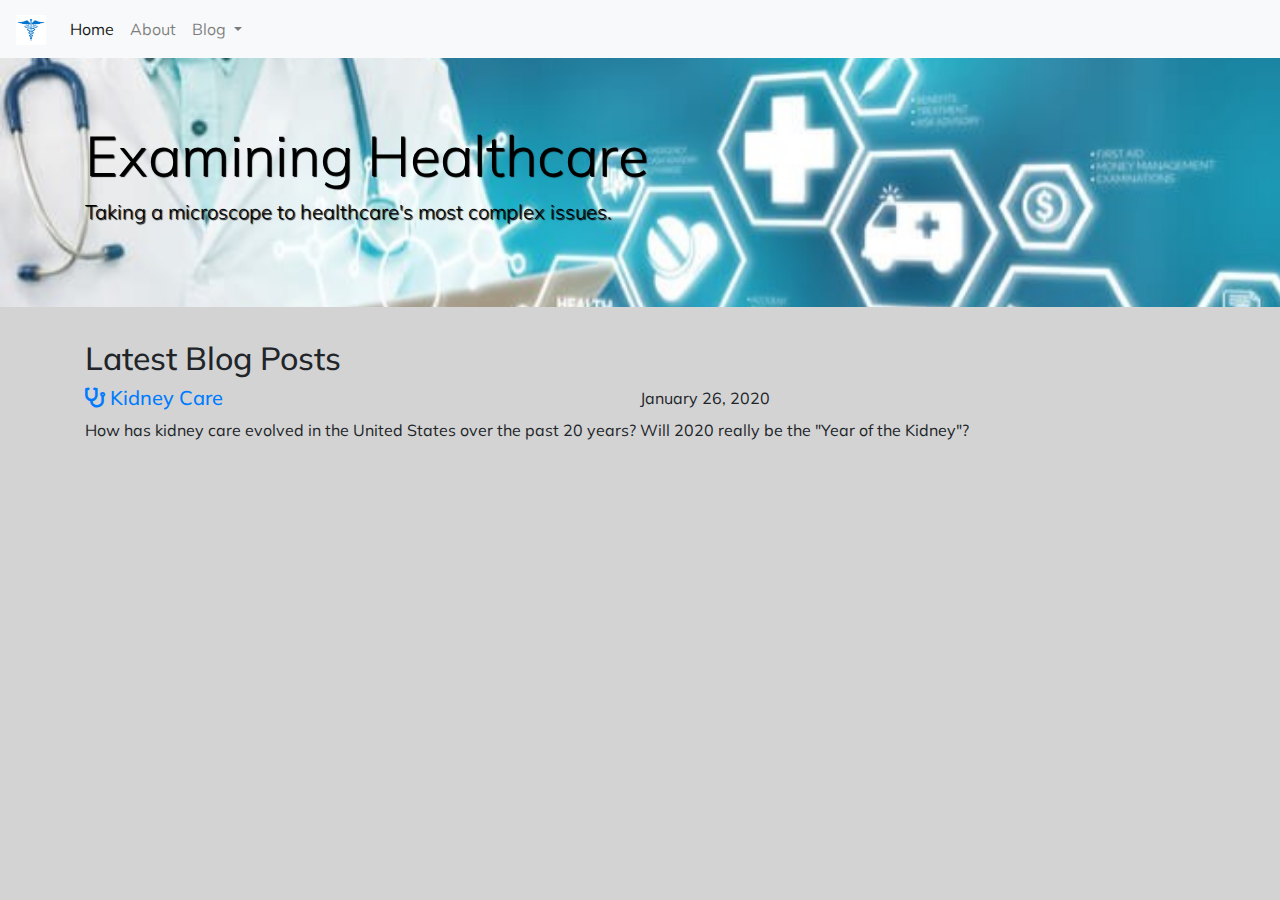
<file: index.html>
<!DOCTYPE html>
<html lang="en">
<head>
        <!-- Required meta tags -->
        <meta charset="utf-8">
        <meta name="viewport" content="width=device-width, initial-scale=1, shrink-to-fit=no">
    
        <!-- Google Fonts -->
        <link href="https://fonts.googleapis.com/css?family=Muli&display=swap" rel="stylesheet">
        
        <!-- Font Awesome -->
        <link rel="stylesheet" href="https://use.fontawesome.com/releases/v5.12.0/css/all.css"  crossorigin="anonymous">
    
        <!-- Bootstrap CSS -->
        <link rel="stylesheet" href="https://stackpath.bootstrapcdn.com/bootstrap/4.4.1/css/bootstrap.min.css" integrity="sha384-Vkoo8x4CGsO3+Hhxv8T/Q5PaXtkKtu6ug5TOeNV6gBiFeWPGFN9MuhOf23Q9Ifjh" crossorigin="anonymous">
        
        <!-- My own CSS -->
        <link rel="stylesheet" href="styles.css">
    
        <title>Blog-Examining Healthcare</title>
      </head>

<body>
   
    <nav class="navbar navbar-expand-lg navbar-light bg-light">
        <a class="navbar-brand" href="#"> <img src="HC Icon.jpg" width="30" height="30" alt=""></a>
        <button class="navbar-toggler" type="button" data-toggle="collapse" data-target="#navbarNavDropdown" aria-controls="navbarNavDropdown" aria-expanded="false" aria-label="Toggle navigation">
          <span class="navbar-toggler-icon"></span>
        </button>
        <div class="collapse navbar-collapse" id="navbarNavDropdown">
          <ul class="navbar-nav">
            <li class="nav-item active">
              <a class="nav-link" href="index.html">Home <span class="sr-only">(current)</span></a>
            </li>
            <li class="nav-item">
              <a class="nav-link" href="page2.html">About</a>
            </li>
            <li class="nav-item dropdown">
              <a class="nav-link dropdown-toggle" href="#" id="navbarDropdownMenuLink" role="button" data-toggle="dropdown" aria-haspopup="true" aria-expanded="false">
                Blog
              </a>
              <div class="dropdown-menu" aria-labelledby="navbarDropdownMenuLink">
                <a class="dropdown-item" href="page3.html">January 2020</a>
              </div>
            </li>
          </ul>
        </div>
      </nav>
  </nav>
      <div class="jumbotron jumbotron-fluid">
        <div class="container">
          <h1 class="display-4">Examining Healthcare</h1>
          <p class="lead">Taking a microscope to healthcare's most complex issues.</p>
        </div>
      </div>
    <div class = container>
    <div class = "row">
        <div class = "col-md-12">
            <h2>Latest Blog Posts</h2>
        </div>
     </div>
    <div class="row" >
        <div class="col-md-6">
                <h5 class="mt-0"> 
                   <a href = "page3.html"> <i class="fas fa-stethoscope"></i>  Kidney Care </a>
                </h5>
        </div>
                January 26, 2020
        <div class = "col-md-12">
                <p>How has kidney care evolved in the United States over the past 20 years? Will 2020 really be the "Year of the Kidney"?</p>
        </div>
    </div>

    
        <!-- Optional JavaScript -->
        <!-- jQuery first, then Popper.js, then Bootstrap JS -->
        <script src="https://code.jquery.com/jquery-3.4.1.slim.min.js" integrity="sha384-J6qa4849blE2+poT4WnyKhv5vZF5SrPo0iEjwBvKU7imGFAV0wwj1yYfoRSJoZ+n" crossorigin="anonymous"></script>
        <script src="https://cdn.jsdelivr.net/npm/popper.js@1.16.0/dist/umd/popper.min.js" integrity="sha384-Q6E9RHvbIyZFJoft+2mJbHaEWldlvI9IOYy5n3zV9zzTtmI3UksdQRVvoxMfooAo" crossorigin="anonymous"></script>
        <script src="https://stackpath.bootstrapcdn.com/bootstrap/4.4.1/js/bootstrap.min.js" integrity="sha384-wfSDF2E50Y2D1uUdj0O3uMBJnjuUD4Ih7YwaYd1iqfktj0Uod8GCExl3Og8ifwB6" crossorigin="anonymous"></script>
</body>
</html>
</file>
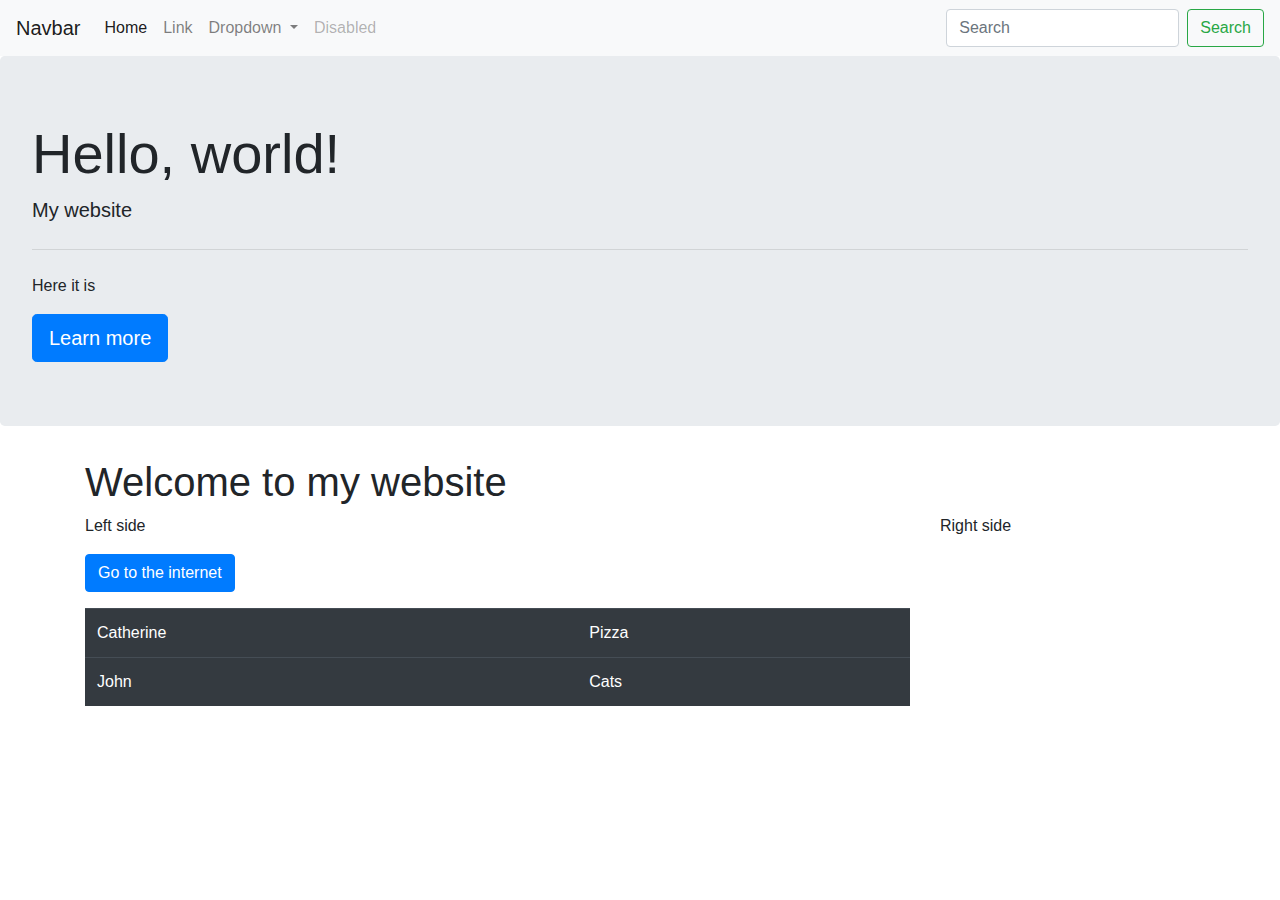
<file: bootstrap.html>
<!DOCTYPE html>
<html lang="en">
<head>
    <meta charset="UTF-8">
    <meta name="viewport" content="width=device-width, initial-scale=1.0">
    <meta http-equiv="X-UA-Compatible" content="ie=edge">
    <title>Bootstrap</title>
    <link rel="stylesheet" href="https://stackpath.bootstrapcdn.com/bootstrap/4.4.1/css/bootstrap.min.css" integrity="sha384-Vkoo8x4CGsO3+Hhxv8T/Q5PaXtkKtu6ug5TOeNV6gBiFeWPGFN9MuhOf23Q9Ifjh" crossorigin="anonymous">
    <script src="https://code.jquery.com/jquery-3.4.1.slim.min.js" integrity="sha384-J6qa4849blE2+poT4WnyKhv5vZF5SrPo0iEjwBvKU7imGFAV0wwj1yYfoRSJoZ+n" crossorigin="anonymous"></script>
    <script src="https://cdn.jsdelivr.net/npm/popper.js@1.16.0/dist/umd/popper.min.js" integrity="sha384-Q6E9RHvbIyZFJoft+2mJbHaEWldlvI9IOYy5n3zV9zzTtmI3UksdQRVvoxMfooAo" crossorigin="anonymous"></script>
    <script src="https://stackpath.bootstrapcdn.com/bootstrap/4.4.1/js/bootstrap.min.js" integrity="sha384-wfSDF2E50Y2D1uUdj0O3uMBJnjuUD4Ih7YwaYd1iqfktj0Uod8GCExl3Og8ifwB6" crossorigin="anonymous"></script>
</head>
<body>
    <nav class="navbar navbar-expand-lg navbar-light bg-light">
        <a class="navbar-brand" href="#">Navbar</a>
        <button class="navbar-toggler" type="button" data-toggle="collapse" data-target="#navbarSupportedContent" aria-controls="navbarSupportedContent" aria-expanded="false" aria-label="Toggle navigation">
          <span class="navbar-toggler-icon"></span>
        </button>
      
        <div class="collapse navbar-collapse" id="navbarSupportedContent">
          <ul class="navbar-nav mr-auto">
            <li class="nav-item active">
              <a class="nav-link" href="#">Home <span class="sr-only">(current)</span></a>
            </li>
            <li class="nav-item">
              <a class="nav-link" href="#">Link</a>
            </li>
            <li class="nav-item dropdown">
              <a class="nav-link dropdown-toggle" href="#" id="navbarDropdown" role="button" data-toggle="dropdown" aria-haspopup="true" aria-expanded="false">
                Dropdown
              </a>
              <div class="dropdown-menu" aria-labelledby="navbarDropdown">
                <a class="dropdown-item" href="#">Action</a>
                <a class="dropdown-item" href="#">Another action</a>
                <div class="dropdown-divider"></div>
                <a class="dropdown-item" href="#">Something else here</a>
              </div>
            </li>
            <li class="nav-item">
              <a class="nav-link disabled" href="#" tabindex="-1" aria-disabled="true">Disabled</a>
            </li>
          </ul>
          <form class="form-inline my-2 my-lg-0">
            <input class="form-control mr-sm-2" type="search" placeholder="Search" aria-label="Search">
            <button class="btn btn-outline-success my-2 my-sm-0" type="submit">Search</button>
          </form>
        </div>
      </nav>
    <div class="jumbotron">
        <h1 class="display-4">Hello, world!</h1>
        <p class="lead">My website</p>
        <hr class="my-4">
        <p>Here it is</p>
        <a class="btn btn-primary btn-lg" href="#" role="button">Learn more</a>
      </div>
      
    <div class = container>
    <div class = "row">
        <div class = "col-md-12">
            <h1>Welcome to my website</h1>
        </div>
     </div>
    <div class="row" >
        <div class="col-md-9">
            <p>Left side</p>
            <p>
                <a class="btn btn-primary" href ="https://www.google.com/"> Go to the internet</a>
            </p>
            <table class="table table-dark">
                <tr>
                        <td>Catherine</td>
                        <td>Pizza</td>
                    <tr>
                        <td>John</td>
                        <td>Cats</td>
                    </tr>
                </tr>
            </table>
        </div>
        <div class="col-md-3">
            Right side
        </div>
    </div>
    </div>
</body>
</html>
</file>
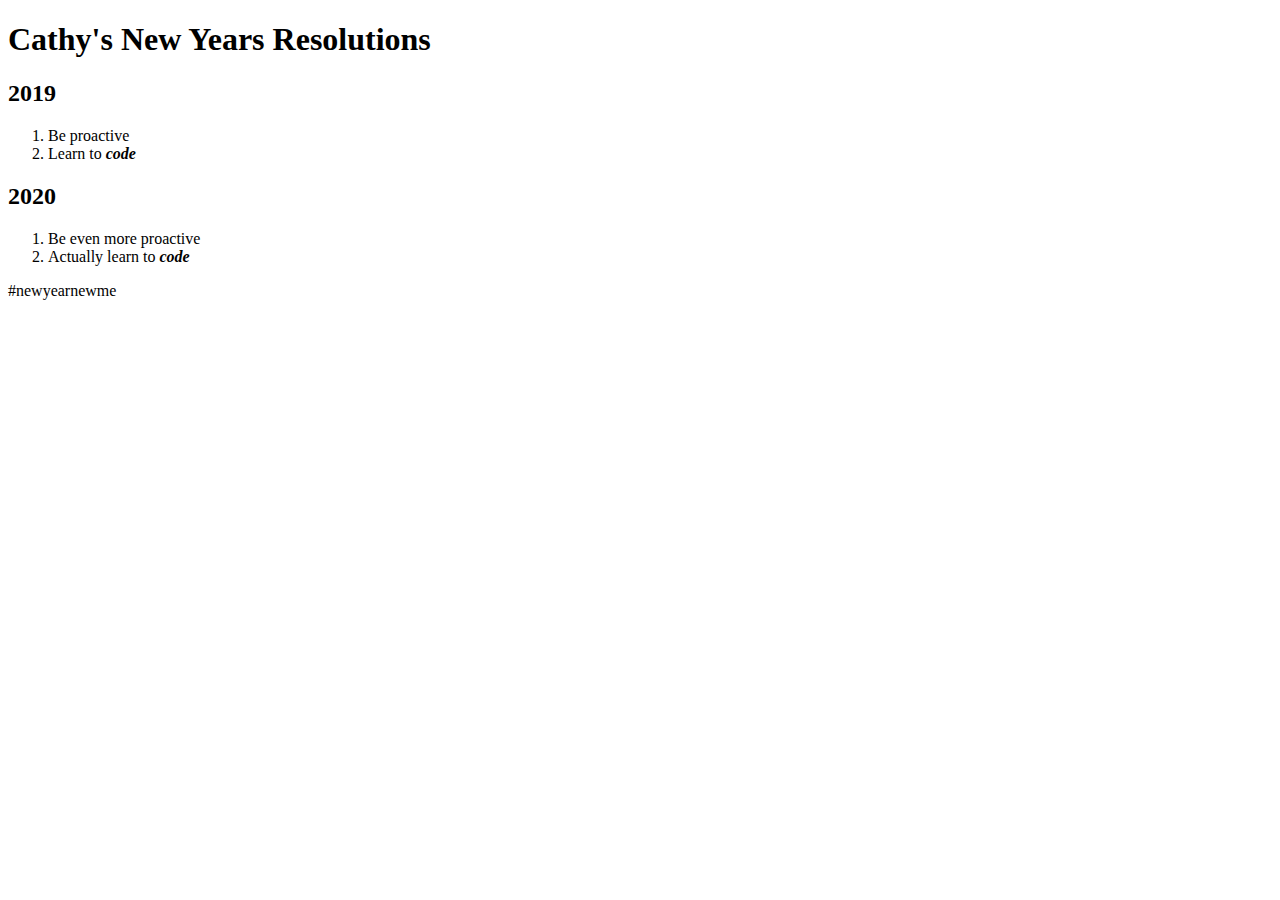
<file: cathy.html>
<!DOCTYPE html> 
<html>
    <head>
        <title>Cathy's New Years Resolutions</title>
    </head>

    <body>
 <h1>
     Cathy's New Years Resolutions
     <h2>
         2019
        </h2>
         <p>
             <ol>
                <li>Be proactive</li> 
                 <li>Learn to <strong><em>code</em></strong></li>
             </ol>
         </p>
     
       
     <h2>
        2020
    </h2>
        <p>
            <ol>
                <li>Be even more proactive</li> 
                <li>Actually learn to <strong><em>code</em></strong></li>
            </ol>
        </p>
     <p>
        <stong>#newyearnewme</stong>

    </p>



 </h1>
    </body>
</html>
</file>
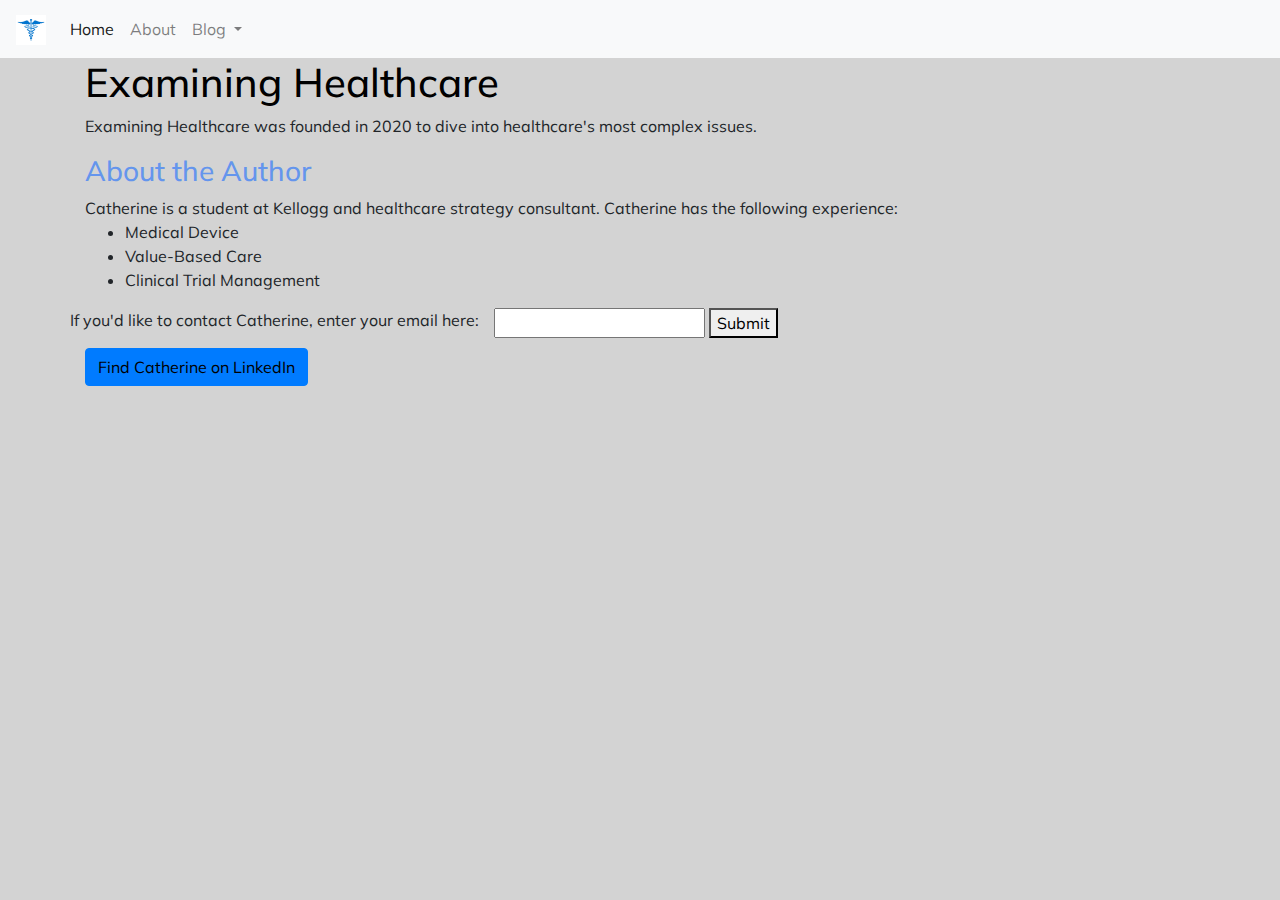
<file: page2.html>
<!DOCTYPE html>
<html lang="en">
<head>

        <!-- Required meta tags -->
        <meta charset="utf-8">
        <meta name="viewport" content="width=device-width, initial-scale=1, shrink-to-fit=no">
    
        <!-- Google Fonts -->
        <!-- Swap out "Roboto" for the font(s) you want to use -->
        <link href="https://fonts.googleapis.com/css?family=Muli&display=swap" rel="stylesheet">
        
        <!-- Font Awesome -->
        <link rel="stylesheet" href="https://use.fontawesome.com/releases/v5.12.0/css/all.css" integrity="sha384-UHRtZLI+pbxtHCWp1t77Bi1L4ZtiqrqD80Kn4Z8NTSRyMA2Fd33n5dQ8lWUE00s/" crossorigin="anonymous">
    
        <!-- Bootstrap CSS -->
        <link rel="stylesheet" href="https://stackpath.bootstrapcdn.com/bootstrap/4.4.1/css/bootstrap.min.css" integrity="sha384-Vkoo8x4CGsO3+Hhxv8T/Q5PaXtkKtu6ug5TOeNV6gBiFeWPGFN9MuhOf23Q9Ifjh" crossorigin="anonymous">
        
        <!-- Your own CSS -->
        <link rel="stylesheet" href="styles.css">

    <meta charset="UTF-8">
    <meta name="viewport" content="width=device-width, initial-scale=1.0">
    <meta http-equiv="X-UA-Compatible" content="ie=edge">
    <title>About Examining Healthcare</title>
</head>
<body>
    <nav class="navbar navbar-expand-lg navbar-light bg-light">
        <a class="navbar-brand" href="#"> <img src="HC Icon.jpg" width="30" height="30" alt=""></a>
        <button class="navbar-toggler" type="button" data-toggle="collapse" data-target="#navbarNavDropdown" aria-controls="navbarNavDropdown" aria-expanded="false" aria-label="Toggle navigation">
          <span class="navbar-toggler-icon"></span>
        </button>
        <div class="collapse navbar-collapse" id="navbarNavDropdown">
          <ul class="navbar-nav">
            <li class="nav-item active">
              <a class="nav-link" href="index.html">Home <span class="sr-only">(current)</span></a>
            </li>
            <li class="nav-item">
              <a class="nav-link" href="page2.html">About</a>
            </li>
            <li class="nav-item dropdown">
              <a class="nav-link dropdown-toggle" href="#" id="navbarDropdownMenuLink" role="button" data-toggle="dropdown" aria-haspopup="true" aria-expanded="false">
                Blog
              </a>
              <div class="dropdown-menu" aria-labelledby="navbarDropdownMenuLink">
                <a class="dropdown-item" href="page3.html">January 2020</a>
              </div>
            </li>
          </ul>
        </div>
      </nav>
      
    <div class = container>
        <div class = "row">
        <div class = "col-md-12">
            <h1>Examining Healthcare</h1>
            <p>
                Examining Healthcare was founded in 2020 to dive into healthcare's most complex issues.
            </p>
            <div class = "row">
                <div class = "col-md-12">
            <h3>About the Author</h3>
            Catherine is a student at Kellogg and healthcare strategy consultant. Catherine has the following experience:
            <ul>
                <li>Medical Device</li>
                <li>Value-Based Care</li>
                <li>Clinical Trial Management</li>
               </ul>
        </div>
            <p>If you'd like to contact Catherine, enter your email here: </p>
        <div class="col-md-6">
            <form action="">
                <input type= "text" name="Email">
                <button type = "submit">Submit</button>
            </form>
            </div>
        <p>
            <div class="col-md-12">
            <a class="btn btn-primary" href ="https://www.linkedin.com/in/catherine-vanacore-6a049023/"> Find Catherine on LinkedIn</a>
    </div>
        </p>
        </div>
    </div>


          <!-- Optional JavaScript -->
    <!-- jQuery first, then Popper.js, then Bootstrap JS -->
    <script src="https://code.jquery.com/jquery-3.4.1.slim.min.js" integrity="sha384-J6qa4849blE2+poT4WnyKhv5vZF5SrPo0iEjwBvKU7imGFAV0wwj1yYfoRSJoZ+n" crossorigin="anonymous"></script>
    <script src="https://cdn.jsdelivr.net/npm/popper.js@1.16.0/dist/umd/popper.min.js" integrity="sha384-Q6E9RHvbIyZFJoft+2mJbHaEWldlvI9IOYy5n3zV9zzTtmI3UksdQRVvoxMfooAo" crossorigin="anonymous"></script>
    <script src="https://stackpath.bootstrapcdn.com/bootstrap/4.4.1/js/bootstrap.min.js" integrity="sha384-wfSDF2E50Y2D1uUdj0O3uMBJnjuUD4Ih7YwaYd1iqfktj0Uod8GCExl3Og8ifwB6" crossorigin="anonymous"></script>
</body>
</html>
</file>
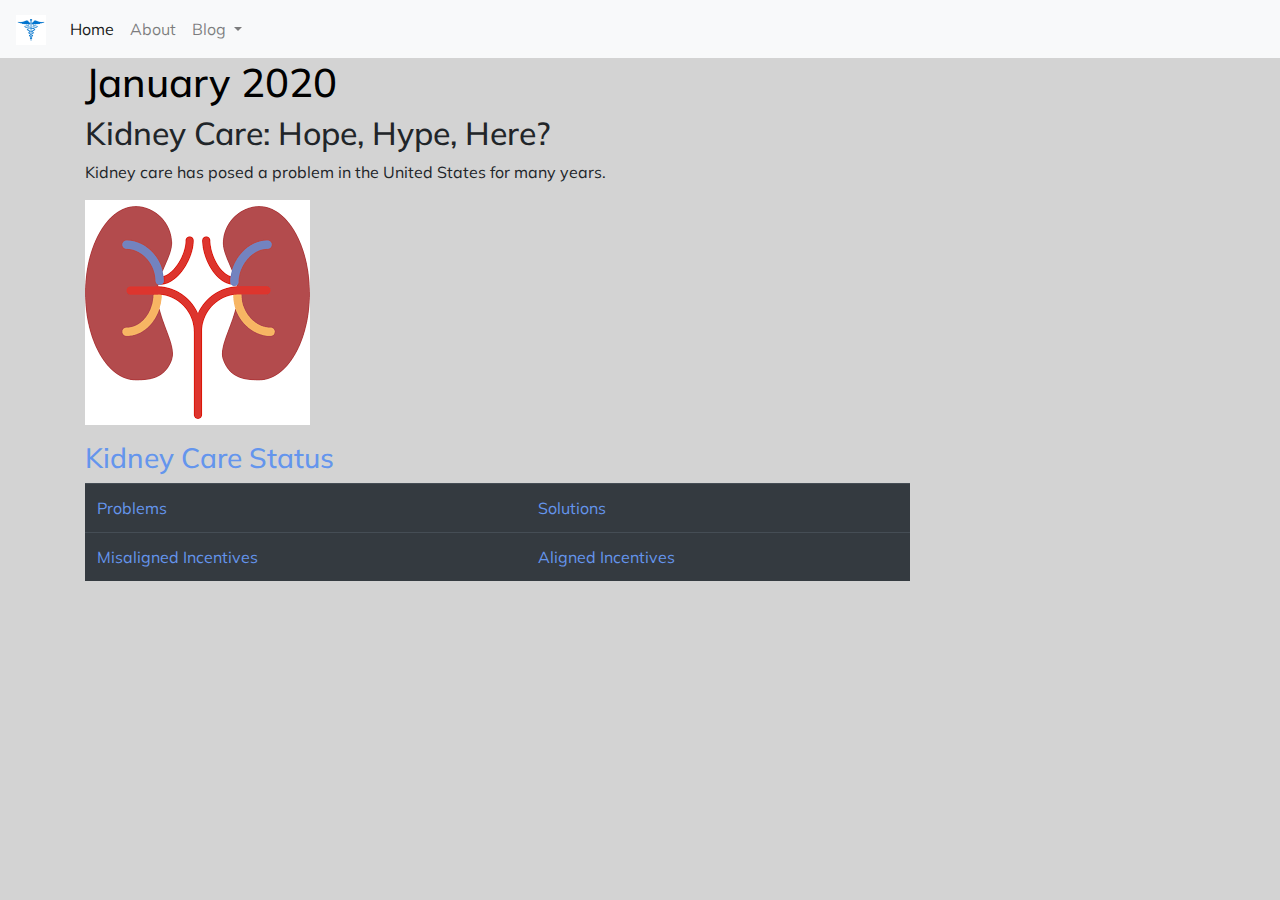
<file: page3.html>
<!doctype html>
<html lang="en">
  <head>
    <!-- Required meta tags -->
    <meta charset="utf-8">
    <meta name="viewport" content="width=device-width, initial-scale=1, shrink-to-fit=no">

    <!-- Google Fonts -->
    <!-- Swap out "Roboto" for the font(s) you want to use -->
    <link href="https://fonts.googleapis.com/css?family=Muli&display=swap" rel="stylesheet">
    
    <!-- Font Awesome -->
    <link rel="stylesheet" href="https://use.fontawesome.com/releases/v5.12.0/css/all.css" integrity="sha384-UHRtZLI+pbxtHCWp1t77Bi1L4ZtiqrqD80Kn4Z8NTSRyMA2Fd33n5dQ8lWUE00s/" crossorigin="anonymous">

    <!-- Bootstrap CSS -->
    <link rel="stylesheet" href="https://stackpath.bootstrapcdn.com/bootstrap/4.4.1/css/bootstrap.min.css" integrity="sha384-Vkoo8x4CGsO3+Hhxv8T/Q5PaXtkKtu6ug5TOeNV6gBiFeWPGFN9MuhOf23Q9Ifjh" crossorigin="anonymous">
    
    <!-- My CSS -->
    <link rel="stylesheet" href="styles.css">

    <title>Blog Posts: January 2020</title>
  </head>
  <body>
    <nav class="navbar navbar-expand-lg navbar-light bg-light">
        <a class="navbar-brand" href="#"> <img src="HC Icon.jpg" width="30" height="30" alt=""></a>
        <button class="navbar-toggler" type="button" data-toggle="collapse" data-target="#navbarNavDropdown" aria-controls="navbarNavDropdown" aria-expanded="false" aria-label="Toggle navigation">
          <span class="navbar-toggler-icon"></span>
        </button>
        <div class="collapse navbar-collapse" id="navbarNavDropdown">
          <ul class="navbar-nav">
            <li class="nav-item active">
              <a class="nav-link" href="index.html">Home <span class="sr-only">(current)</span></a>
            </li>
            <li class="nav-item">
              <a class="nav-link" href="page2.html">About</a>
            </li>
            <li class="nav-item dropdown">
              <a class="nav-link dropdown-toggle" href="#" id="navbarDropdownMenuLink" role="button" data-toggle="dropdown" aria-haspopup="true" aria-expanded="false">
                Blog
              </a>
              <div class="dropdown-menu" aria-labelledby="navbarDropdownMenuLink">
                <a class="dropdown-item" href="page3.html">January 2020</a>
              </div>
            </li>
          </ul>
        </div>
      </nav>


    
    <div class = container>
    <div class="row" >
        <div class="col-md-12">
        <h1>
            January 2020
        </h1>
        <h2>
            Kidney Care: Hope, Hype, Here?
        </h2>
    </div>
        <div class="col-md-9">
            <p>Kidney care has posed a problem in the United States for many years.</p>
            <p><img src = "Kidney.png"></p>
            <h3>
                Kidney Care Status
            </h3>
            <table class="table table-dark">
                <tr>
                        <td>Problems</td>
                        <td>Solutions</td>
                    <tr>
                        <td>Misaligned Incentives</td>
                        <td>Aligned Incentives</td>
                    </tr>
                </tr>
            </table>
        </div>
    </div>

    <!-- Optional JavaScript -->
    <!-- jQuery first, then Popper.js, then Bootstrap JS -->
    <script src="https://code.jquery.com/jquery-3.4.1.slim.min.js" integrity="sha384-J6qa4849blE2+poT4WnyKhv5vZF5SrPo0iEjwBvKU7imGFAV0wwj1yYfoRSJoZ+n" crossorigin="anonymous"></script>
    <script src="https://cdn.jsdelivr.net/npm/popper.js@1.16.0/dist/umd/popper.min.js" integrity="sha384-Q6E9RHvbIyZFJoft+2mJbHaEWldlvI9IOYy5n3zV9zzTtmI3UksdQRVvoxMfooAo" crossorigin="anonymous"></script>
    <script src="https://stackpath.bootstrapcdn.com/bootstrap/4.4.1/js/bootstrap.min.js" integrity="sha384-wfSDF2E50Y2D1uUdj0O3uMBJnjuUD4Ih7YwaYd1iqfktj0Uod8GCExl3Og8ifwB6" crossorigin="anonymous"></script>
  </body>
</html>
</file>
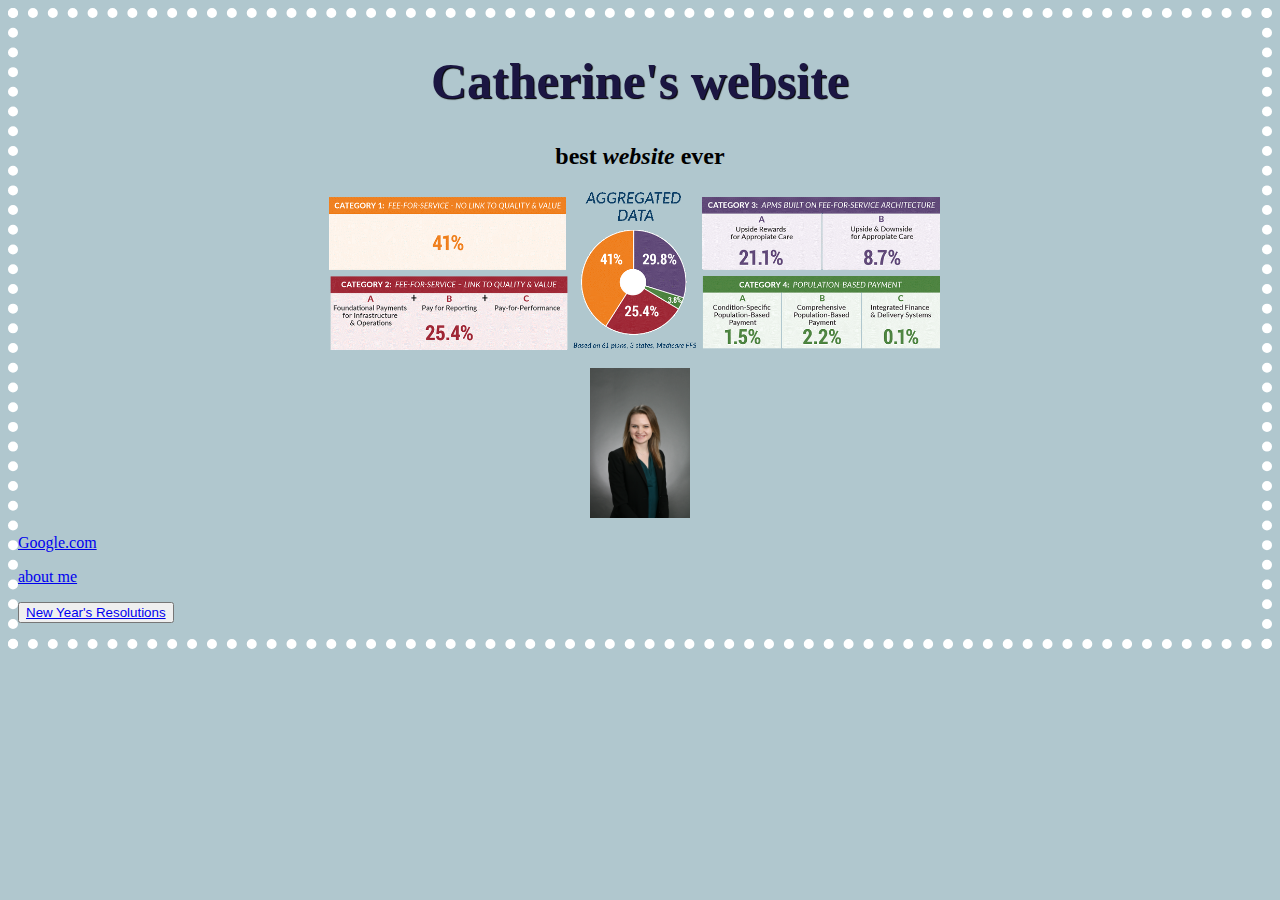
<file: week1.html>
<!DOCTYPE html>
<html>
<head>
    <title>Cathy's website for school</title>
<style>
    body {
        background-color: rgb(176, 199, 206);
        border-color: white;
        border-width: 10px;
        border-style: dotted;
    }
    h1 {
        color: rgb(27, 22, 66); 
        font-size: 50px;
        text-align: center;
        font-family:'Times New Roman', Times, serif;
        text-shadow: 1px 1px 1px black;
     }
     h2 {
         text-align:center;
     }
     img {
         width: 200px;
         display: block;
        margin-left: auto;
        margin-right: auto;
        width: 50%;
     }
     .Me {
         width:100px;
     }
    </style>
</head>

<body>
    <h1>
    Catherine's website
    <!-- This is my cool website  -->
    </h1>
    <p>
    <h2>
    best <em> website </em> ever
    </h2>
    </p>
    <img class = "VBC" src="VBC Blog Payment Types.png">
    <p>
    <img class = "Me" src="AC75528735(VANACORE,CATHERINE).JPG">
    </p>
    <p>
        <a href="http://google.com/">Google.com</a>
    </p>

    <a href = "about.html">about me</a>
    <p>
        <button><a href = "cathy.html">New Year's Resolutions</a></button>
    </p>
</body>
</html>
</file>
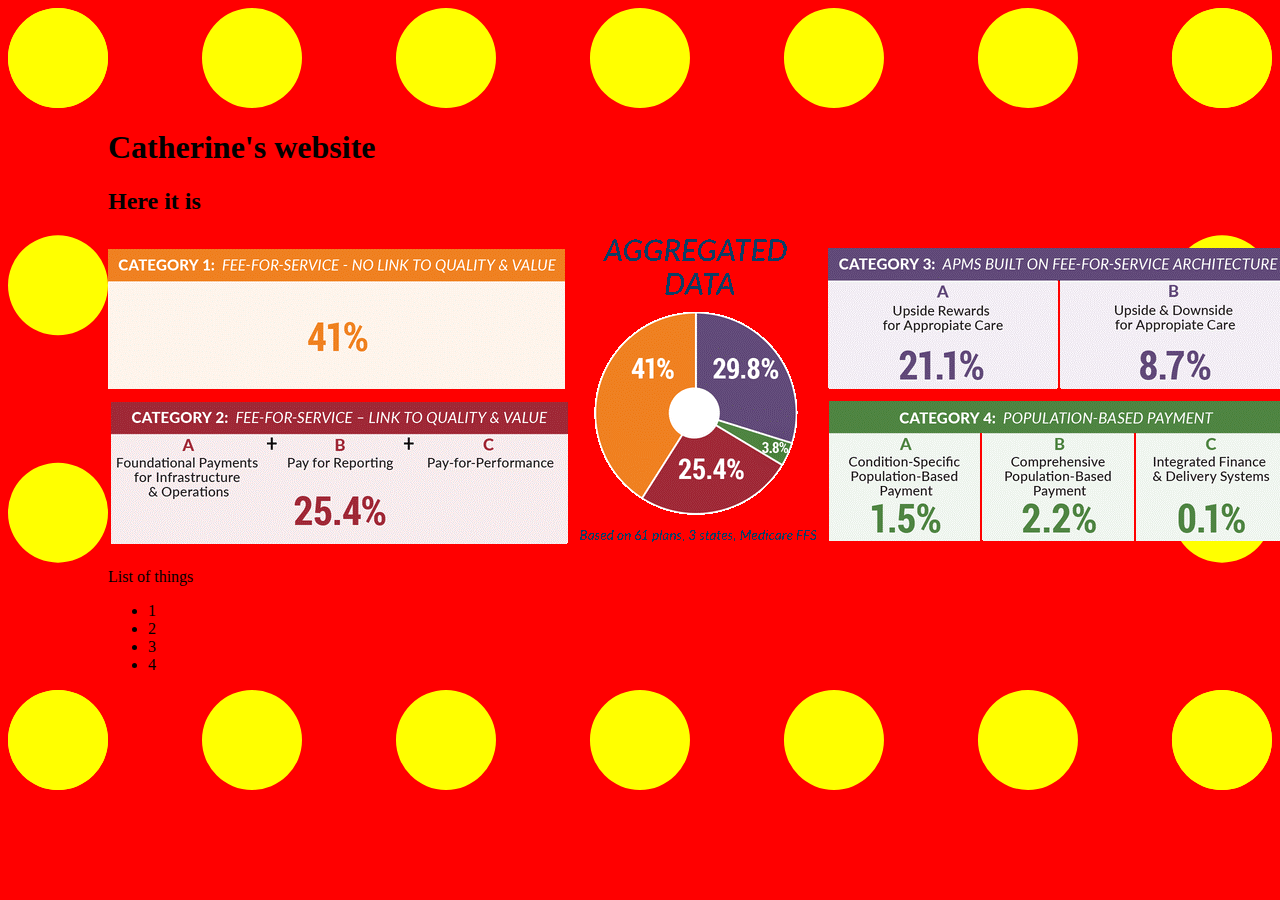
<file: week2.html>
<!DOCTYPE html>
<html lang="en">
<head>
    <meta charset="UTF-8">
    <meta name="viewport" content="width=device-width, initial-scale=1.0">
    <meta http-equiv="X-UA-Compatible" content="ie=edge">
    <title>CSS Example</title>
    <link rel="stylesheet" href=styles.css>
    <link rel="stylesheet" href=styles2.css>
</head>
<body>
   <h1>Catherine's website</h1> 
   <h2>Here it is</h2>
   <img src="VBC Blog Payment Types.png">
   <p>List of things</p>
    <ul>
        <li class="odd">1</li>
        <li>2</li>
        <li class="odd">3</li>
        <li>4</li>
    </ul>
</body>
</html>
</file>
<file: styles.css>
body {
    background-color:lightgray;
    font-family:'Muli';
}
.jumbotron {
    background-attachment: fixed;
    background-image: url(Healthcare\ Banner.jpeg);
    background-repeat: no-repeat;
    background-size: cover;
    color: black;
    text-shadow: 1px 1px 1px black;
}
h1{
    color: black
}
h3{
    color: cornflowerblue;
}
.btn {
    color: black;
}
.table {
    color: cornflowerblue;
}
</file>
